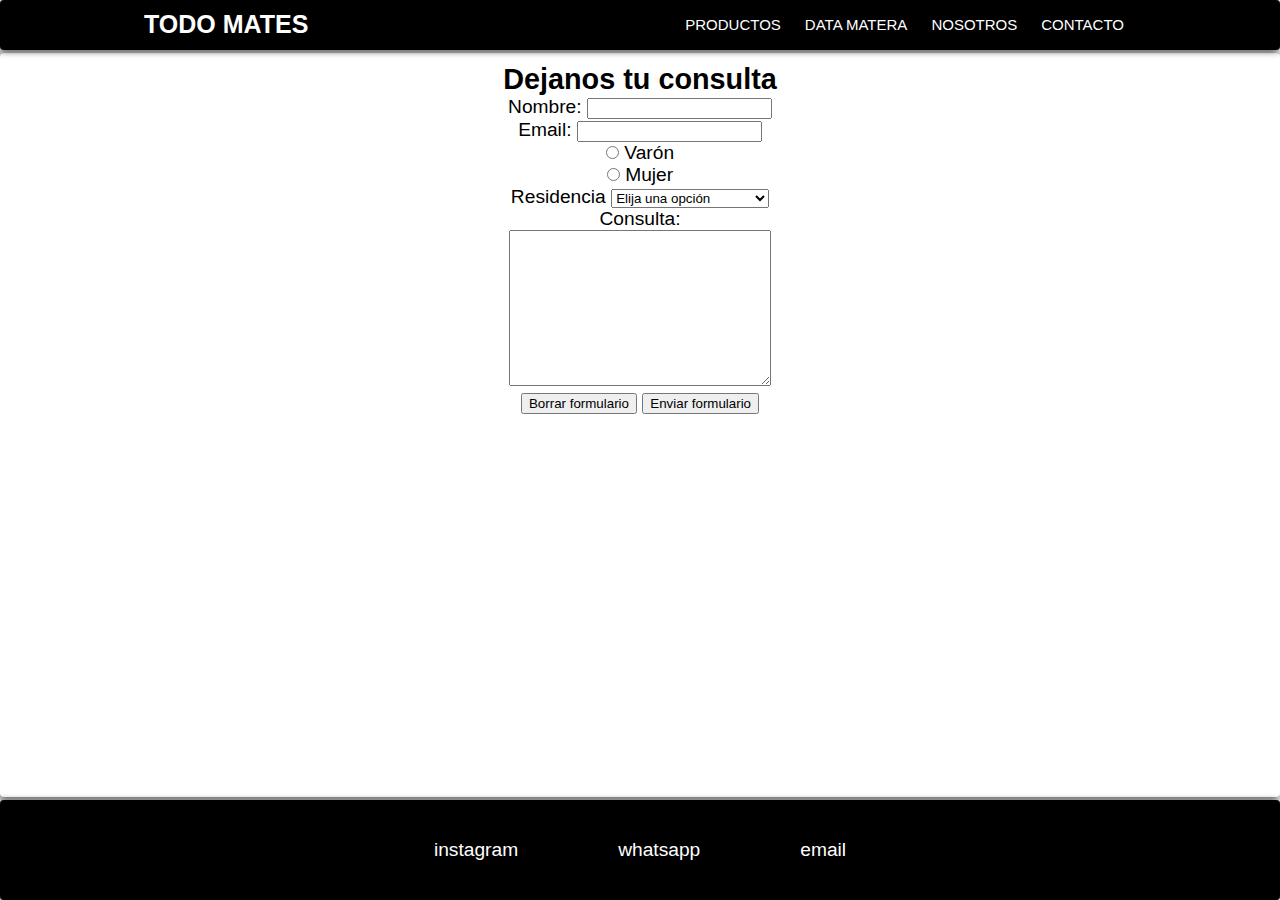
<file: nav/contacto.html>
<!DOCTYPE html>
<html lang="es">
  <head>
    <meta charset="UTF-8" />
    <meta http-equiv="X-UA-Compatible" content="IE=edge" />
    <meta name="viewport" content="width=device-width, initial-scale=1.0" />
    <title>probandogrid</title>

    <link rel="stylesheet" href="../css/style.css">

  </head>
  <body class="grid_container">
    <header class="header">
        <nav class="nav">
            <a href="../index.html" class="logo nav-link">TODO MATES</a>        
            <ul class="nav-menu">
              <li class="nav-menu-item">
                <a href="productos.html" class="nav-menu-link nav-link">Productos</a>
              </li>
              <li class="nav-menu-item">
                <a href="datamatera.html" class="nav-menu-link nav-link">Data matera</a>
              </li>
              <li class="nav-menu-item">
                <a href="nosotros.html" class="nav-menu-link nav-link">Nosotros</a>
              </li>
              <li class="nav-menu-item">
                <a href="contacto.html" class="nav-menu-link nav-link">Contacto</a>
              </li>
            </ul>
          </nav>
    </header>
    <main>
        <section>
            <div class="form">
                <form action="#">
                   <h2>Dejanos tu consulta</h2>
                   <label for="nombre">Nombre:</label>
                   <input type="text"name="nombre"required>
                   <br>
                   <label for="email">Email:</label>
                   <input type="email" name="email" id=""required>
                   <br>
                   <input type="radio" name="sexo" id="hombre" value="Hombre">
                   <label for="varon">Varón </label>
                   <br>
                   <input type="radio" name="sexo" id="mujer" value="Mujer">
                   <label for="mujer">Mujer </label> 
                   <br> 
                   <label for="Residencia?">Residencia</label>
                   <select name="Residencia?" id="">
                       <option value="id-0">Elija una opción</option>
                       <option value="opcion1">Bahia Blanca y la zona</option>
                       <option value="opcion2">Resto de Argentina</option>
                       <option value="opcion3">Otro</option>
                   </select>
                   <br>
                   <label for="consulta">Consulta:</label>
                   <br>
                   <textarea name="textoconsulta" id="" cols="30" rows="10"></textarea>
                   <br>
                   <button type="reset">Borrar formulario</button>    
                   <button type="submit">Enviar formulario</button>                
               </form>
           </div>
        </section>
    </main>

    <footer class="footer">
        <div class="footer_list">
            <li><a href="#" class="footer-link">instagram</a></li>
            <li><a href="#" class="footer-link">whatsapp</a></li>
            <li><a href="#" class="footer-link">email</a></li>     
        </div>
    </footer>




</body>
    </html>
</file>
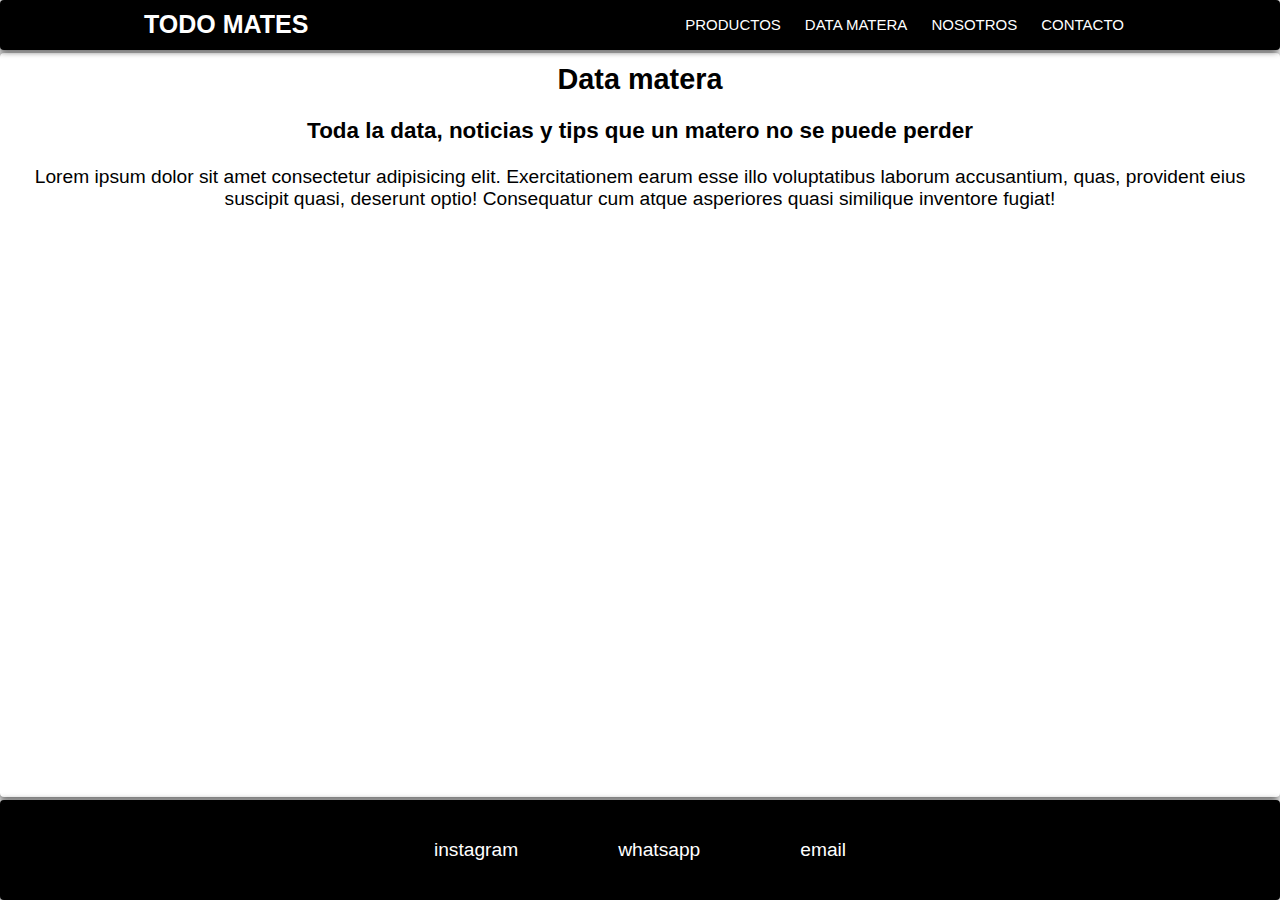
<file: nav/datamatera.html>
<!DOCTYPE html>
<html lang="es">
  <head>
    <meta charset="UTF-8" />
    <meta http-equiv="X-UA-Compatible" content="IE=edge" />
    <meta name="viewport" content="width=device-width, initial-scale=1.0" />
    <title>probandogrid</title>

    <link rel="stylesheet" href="../css/style.css"/>

  </head>
  <body class="grid_container">
    <header class="header">
        <nav class="nav">
            <a href="../index.html" class="logo nav-link">TODO MATES</a>        
            <ul class="nav-menu">
              <li class="nav-menu-item">
                <a href="productos.html" class="nav-menu-link nav-link">Productos</a>
              </li>
              <li class="nav-menu-item">
                <a href="datamatera.html" class="nav-menu-link nav-link">Data matera</a>
              </li>
              <li class="nav-menu-item">
                <a href="nosotros.html" class="nav-menu-link nav-link">Nosotros</a>
              </li>
              <li class="nav-menu-item">
                <a href="contacto.html" class="nav-menu-link nav-link">Contacto</a>
              </li>
            </ul>
          </nav>
    </header>
    <main>
        <section id="sectiondata">
            <div>
                <h2>Data matera</h2>
                <br>
                <h3>Toda la data, noticias y tips que un matero no se puede perder</h3>
                <br>
                <article>
                    <p>Lorem ipsum dolor sit amet consectetur adipisicing elit. Exercitationem earum esse illo voluptatibus laborum accusantium, quas, provident eius suscipit quasi, deserunt optio! Consequatur cum atque asperiores quasi similique inventore fugiat!</p>
    
                </article>
            </div>
        </section>
    </main>

    <footer class="footer">
        <div class="footer_list">
            <li><a href="#" class="footer-link">instagram</a></li>
            <li><a href="#" class="footer-link">whatsapp</a></li>
            <li><a href="#" class="footer-link">email</a></li>     
        </div>
    </footer>




</body>
    </h
</file>
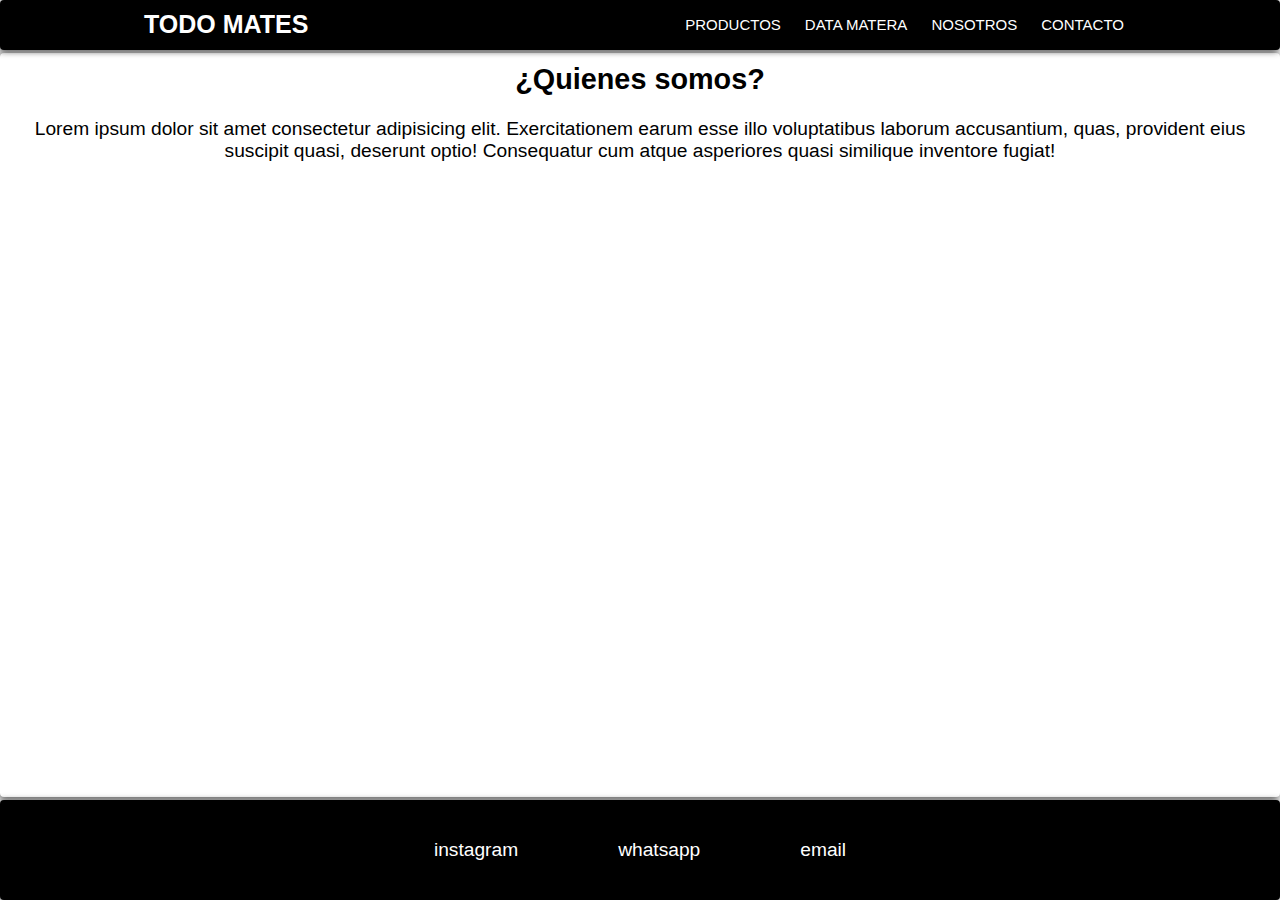
<file: nav/nosotros.html>
<!DOCTYPE html>
<html lang="es">
  <head>
    <meta charset="UTF-8" />
    <meta http-equiv="X-UA-Compatible" content="IE=edge" />
    <meta name="viewport" content="width=device-width, initial-scale=1.0" />
    <title>probandogrid</title>

    <link rel="stylesheet" href="../css/style.css"/>

  </head>
  <body class="grid_container">
    <header class="header">
        <nav class="nav">
            <a href="../index.html" class="logo nav-link">TODO MATES</a>        
            <ul class="nav-menu">
              <li class="nav-menu-item">
                <a href="productos.html" class="nav-menu-link nav-link">Productos</a>
              </li>
              <li class="nav-menu-item">
                <a href="datamatera.html" class="nav-menu-link nav-link">Data matera</a>
              </li>
              <li class="nav-menu-item">
                <a href="nosotros.html" class="nav-menu-link nav-link">Nosotros</a>
              </li>
              <li class="nav-menu-item">
                <a href="contacto.html" class="nav-menu-link nav-link">Contacto</a>
              </li>
            </ul>
          </nav>
    </header>
    <main>
        <section id="sectionNosotros">
            <div>
                <h2>¿Quienes somos?</h2>
                <br>
                <article>
                    <p>Lorem ipsum dolor sit amet consectetur adipisicing elit. Exercitationem earum esse illo voluptatibus laborum accusantium, quas, provident eius suscipit quasi, deserunt optio! Consequatur cum atque asperiores quasi similique inventore fugiat!</p>
    
                </article>
            </div>
        </section>
    </main>

    <footer class="footer">
        <div class="footer_list">
            <li><a href="#" class="footer-link">instagram</a></li>
            <li><a href="#" class="footer-link">whatsapp</a></li>
            <li><a href="#" class="footer-link">email</a></li>     
        </div>
    </footer>




</body>
    </html>
</file>
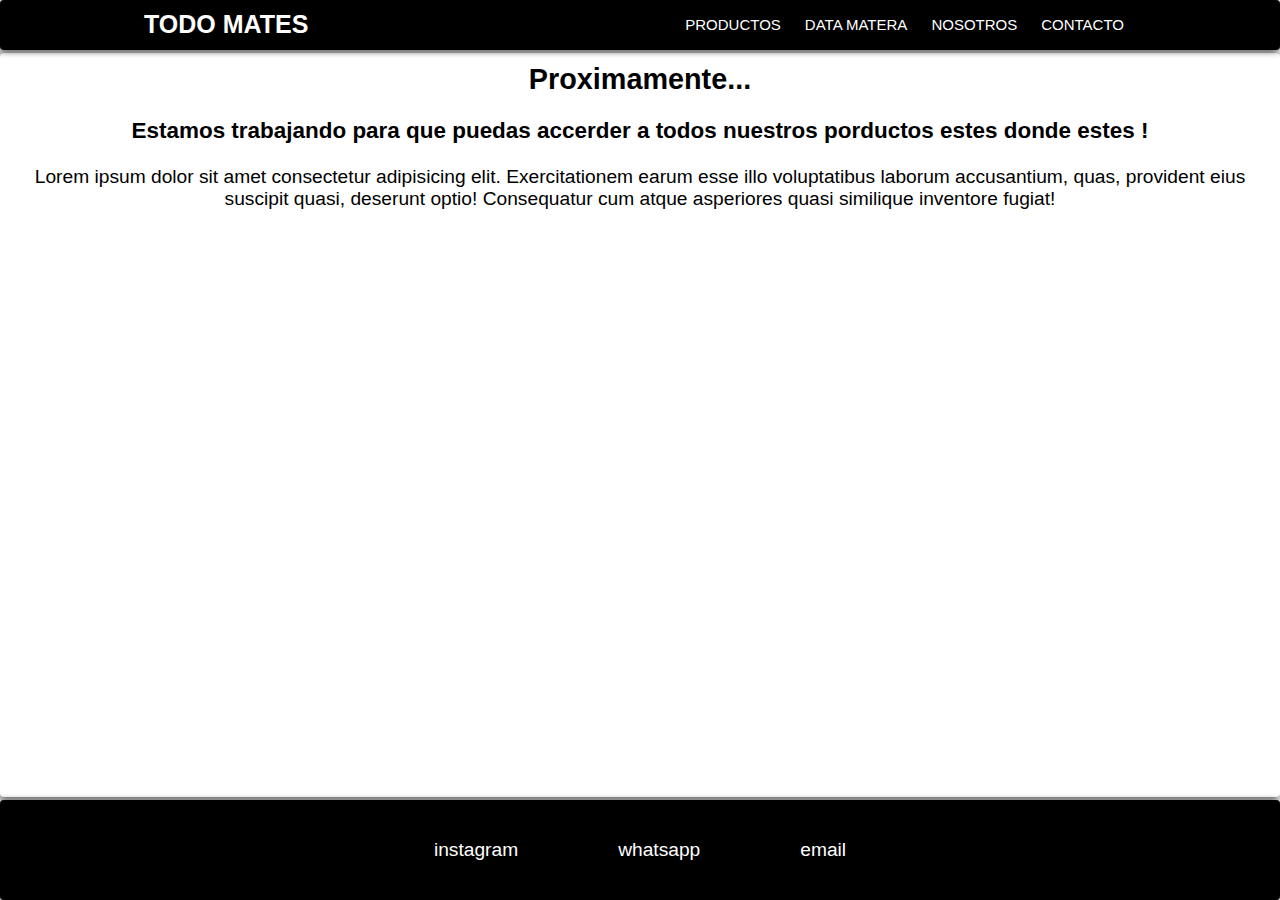
<file: nav/productos.html>
<!DOCTYPE html>
<html lang="es">
  <head>
    <meta charset="UTF-8" />
    <meta http-equiv="X-UA-Compatible" content="IE=edge" />
    <meta name="viewport" content="width=device-width, initial-scale=1.0" />
    <title>probandogrid</title>

    <link rel="stylesheet" href="../css/style.css"/>

  </head>
  <body class="grid_container">
    <header class="header">
        <nav class="nav">
            <a href="../index.html" class="logo nav-link">TODO MATES</a>        
            <ul class="nav-menu">
              <li class="nav-menu-item">
                <a href="productos.html" class="nav-menu-link nav-link">Productos</a>
              </li>
              <li class="nav-menu-item">
                <a href="datamatera.html" class="nav-menu-link nav-link">Data matera</a>
              </li>
              <li class="nav-menu-item">
                <a href="nosotros.html" class="nav-menu-link nav-link">Nosotros</a>
              </li>
              <li class="nav-menu-item">
                <a href="contacto.html" class="nav-menu-link nav-link">Contacto</a>
              </li>
            </ul>
          </nav>
    </header>
    <main>
        <section>
            <div id="proximamenteProductos">
                <h2>Proximamente...</h2>
                <br>
                <h3>Estamos trabajando para que puedas accerder a todos nuestros porductos estes donde estes !</h3>
                <br>
                <article>
                    <p>Lorem ipsum dolor sit amet consectetur adipisicing elit. Exercitationem earum esse illo voluptatibus laborum accusantium, quas, provident eius suscipit quasi, deserunt optio! Consequatur cum atque asperiores quasi similique inventore fugiat!</p>
    
                </article>
            </div>
        </section>
    </main>

    <footer class="footer">
        <div class="footer_list">
            <li><a href="#" class="footer-link">instagram</a></li>
            <li><a href="#" class="footer-link">whatsapp</a></li>
            <li><a href="#" class="footer-link">email</a></li>     
        </div>
    </footer>




</body>
    </html>
</file>
<file: css/style.css>
* { margin: 0;
    box-sizing: border-box;
  } 
html{
      height: 100%;
  }

body{
    font-family: "Public Sans", sans-serif;
    font-size: 1.2rem;
    min-height: 100%;
  }
.grid_container > * {
    box-shadow: -1px 1px 7px 0px rgba(0, 0, 0, 0.75);
    border-radius: 4px;
    padding: 10px;
    text-align: center;
    }
.header{
    grid-area: header;
    background-color: black;
    height: 50px;
    
}
.nav {
    display: flex;
    justify-content: space-between;
    align-items: center;
  
    max-width: 992px;
    margin: 0 auto;
  }
  
.nav-link {
    color: white;
    text-decoration: none;
  }
  
.logo {
    font-size: 25px;
    font-weight: bold;    
      
  }
  
.nav-menu {
    display: flex;
    list-style: none;
    }
    
  
.nav-menu-item {
    font-size: 15px;
    text-transform: uppercase;
    }   
   
.nav-menu-link {
        padding: 15px 12px;
        border-radius: 3px;
    }
    
.footer-link:hover,
.footer-link_active {
    background-color: #034574;
    transition: 0.5s;
}
  
  

.main_div{
    grid-area: main;
    display: flex;
    align-items: center;
    justify-content: center;    
}

.hero__info{
    width: 600px;
}

.main_info h1{
    font-size: 2.7rem;
    font-family: 'Source Sans Pro', sans-serif;
    line-height: 1.3;
}

.main_info p{
    font-size: 1.7rem;
    font-family: 'Source Sans Pro', sans-serif;
    margin-top: 1.7rem;
}

.main_img{
    width: 25%;
   padding-left: 25px;

}

.main_btn{
    background-color: black;
    color: white;
    width: 200px;
    padding: 0.6rem 0rem;
    margin-top: 1.5rem;    
    text-align: center;
    border-radius: 5px;
}
.title__section{
    display: flex;
    margin-top: 5rem;
    justify-content: center;
    font-size: 2.5rem;
    font-family: 'Source Sans Pro', sans-serif;
}



.cards{
    display: flex;
    justify-content: space-evenly;
    margin-top: 5px;
    margin-bottom: 5rem;
    text-align: center;    
}

.card img{
    width: 250px;
    
}

.card{
    width: 350px;
    box-shadow: rgba(50, 50, 93, 0.25) 0px 6px 12px -2px, rgba(0, 0, 0, 0.3) 0px 3px 7px -3px;
    padding: 0.5rem 2rem;
    
}
.hero__btn2{
    background-color: black;
    color: white;
    width: 200px;
    padding: 0.6rem 0rem;
    margin-top: 1.5rem;
    text-align: center;
    border-radius: 5px;    
}

.footer{
    grid-area: footer;
    display: flex;   
    background-color: black;
    justify-content: center;

    
}
.footer_list{
    display: flex;    
    text-decoration: none;
    list-style: none;
    align-items: center;   
    }
.footer-link{
    color: white;
    text-decoration: none;
    padding: 15px 50px;   
    }

.nav-menu-link:hover,
.nav-menu-link_active {
    background-color: #034574;
    transition: 0.5s;
}

.grid_container{
            display: grid;
            gap: 3px;
            grid-template: 
            "header" 50px
            "main" auto
            "footer"100px/
            auto
        }
</file>
